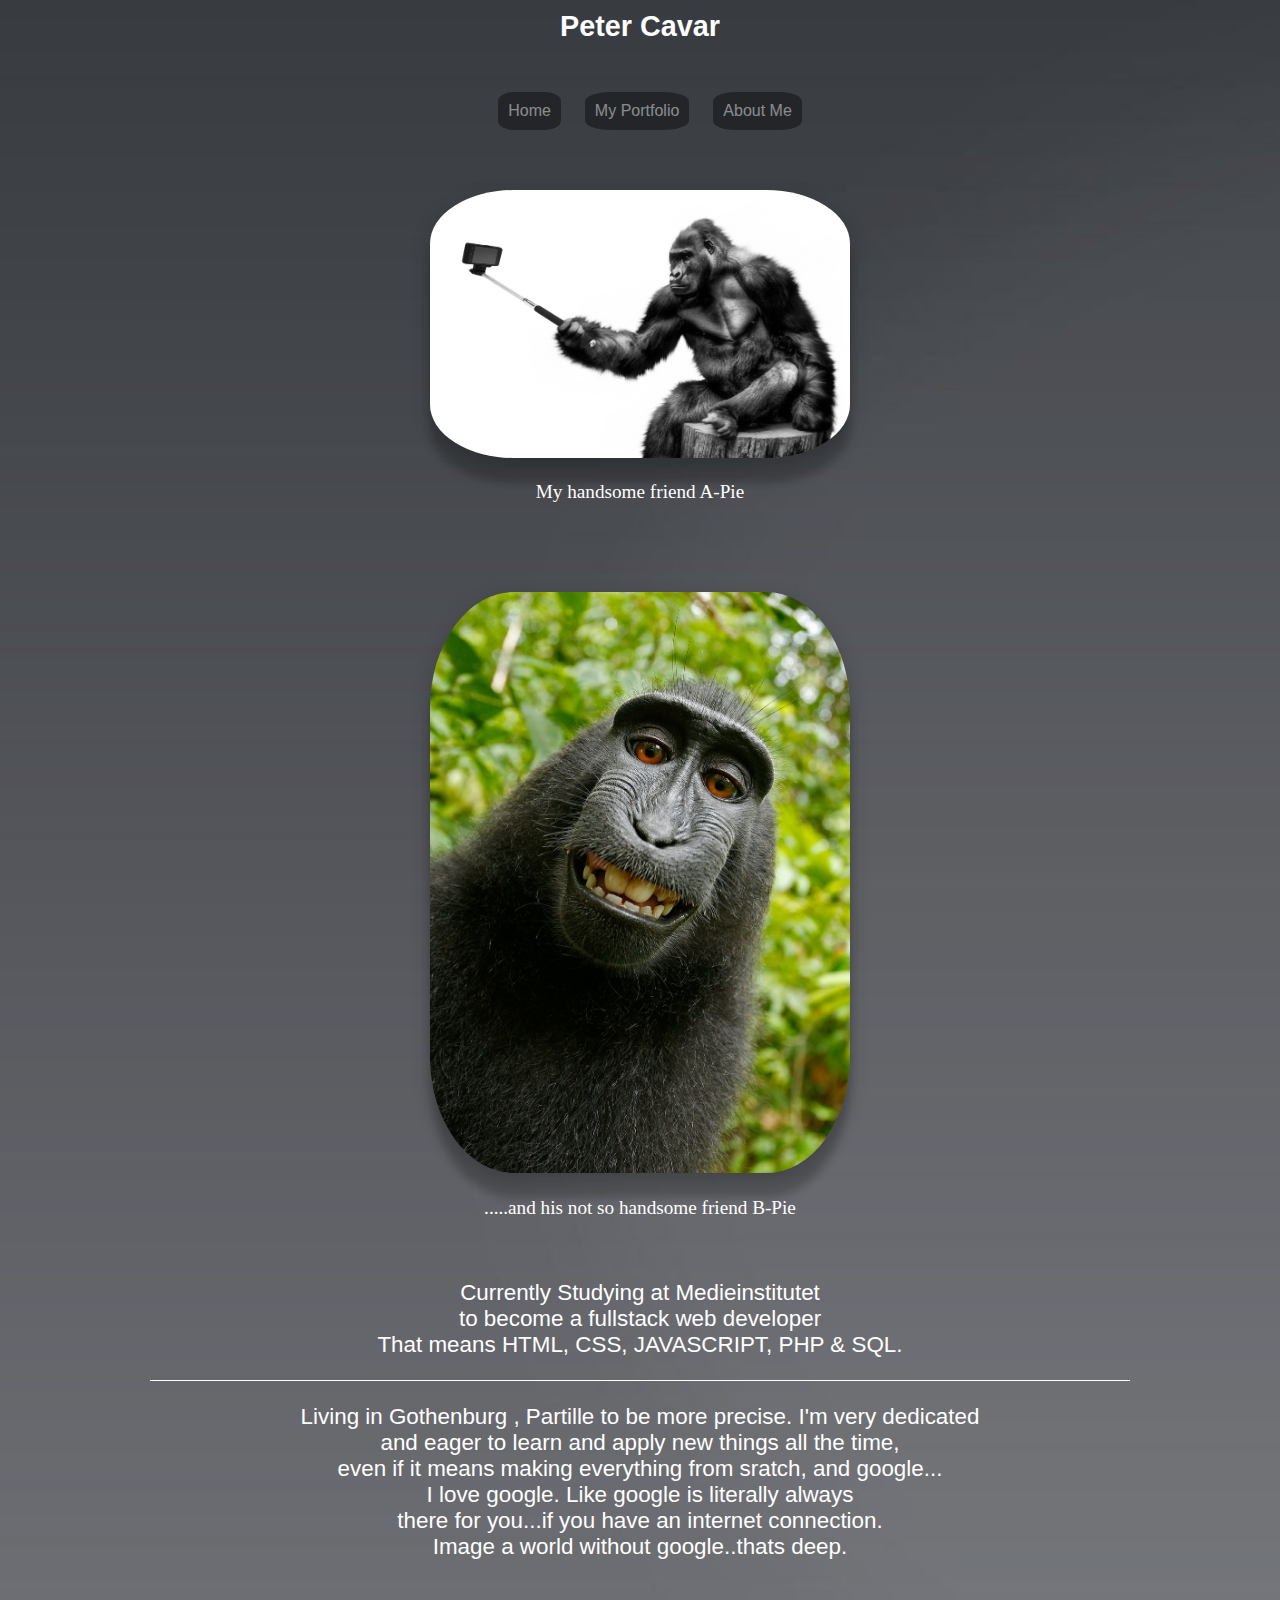
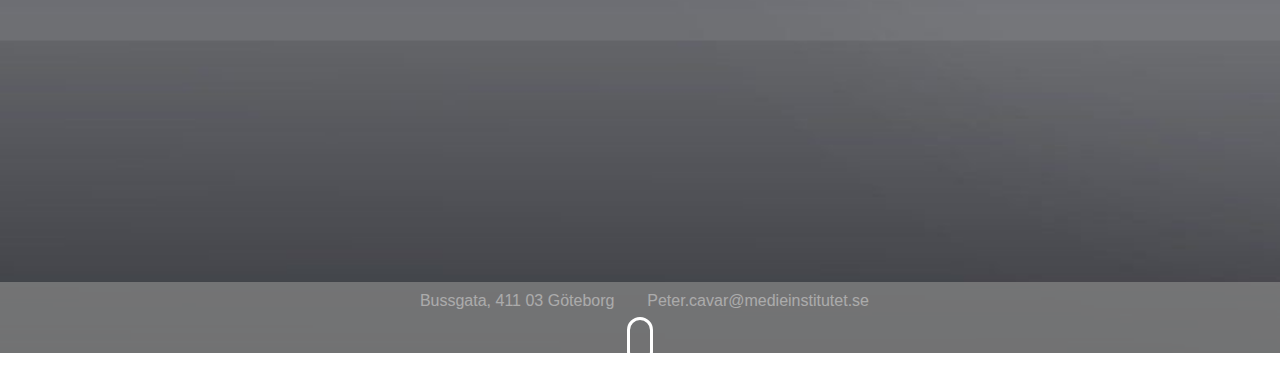
<file: index.html>
<!DOCTYPE html>
<html>
   <head>
      <meta charset="utf-8" />
      <meta http-equiv="X-UA-Compatible" content="IE=edge">
      <title>Me, Myself & I</title>
      <meta name="viewport" content="width=device-width, initial-scale=1">
      <link rel="stylesheet" href="https://use.fontawesome.com/releases/v5.3.1/css/all.css" integrity="sha384-mzrmE5qonljUremFsqc01SB46JvROS7bZs3IO2EmfFsd15uHvIt+Y8vEf7N7fWAU" crossorigin="anonymous">
      <link rel="stylesheet" type="text/css" media="screen" href="./style.css" />
      <link rel="stylesheet" type="text/css" media="screen" href="./mobile.css" />
      <link rel="shortcut icon" type="image/x-icon" href="./head.png" />
      <script src="./mobile.js"></script>
   </head>
   <body>   
      <header>
         <i class="fas fa-bars menu-button" onclick="menuButtonClicked()"></i>
         <h3 class="show myclass button">Peter Cavar</h3>
         <ul>
            <li>
               <a href="index.html">Home</a>
            </li>
            <li>
               <a href="https://codepen.io/Pcavar/" target="_blank">My Portfolio</a>
            </li>
            <li>
               <a href="./aboutme.html">About Me</a>
            </li>
         </ul>
      </header>
      <div class="monkeys">
        <img src="monkeySelfie.jpg">
        <div class="containerForMonkeys">
          <p>My handsome friend A-Pie</p>
        </div>
      </div>
      <div class="monkeys">
        <img src="uglyMonkeySelfie.jpg">
        <div class="containerForMonkeys">
          <p>.....and his not so handsome friend B-Pie</p>
        </div>
      </div>
      <div class="firstPage">
         <p class="me">
            Currently Studying at Medieinstitutet <br>to become a fullstack web developer<br>
            That means HTML, CSS, JAVASCRIPT, PHP & SQL.
         </p>
         <section class="paragraph2">
            <p> Living in Gothenburg , Partille to be more precise.
               I'm very dedicated<br>and eager to learn and apply new things all the 
               time,<br> even if it means making everything from sratch, and google...<br>I love google.
               Like google is literally always<br>there for you...if you have an internet connection.<br>
               Image a world without google..thats deep.
            </p>
         </section>
      </div>
      <div class="icons">
         <a href="https://twitter.com/peter_cavar?lang=en" target="_blank" class="fab fa-twitter"></a>
         <a href="https://github.com/PCavar" target="_blank" class="fab fa-github-square"></a>
         <a href="https://www.linkedin.com/in/peter-cavar-580068152/" target="_blank" class="fab fa-linkedin"></a>
      </div>
      <footer>
         <div class="links">
            <li><a href="https://www.google.se/maps/place/Medieinstitutet/@57.7093443,11.9685993,17z/data=!3m1!4b1!4m5!3m4!1s0x464ff30de9cbee3d:0xbb3f902b63916df6!8m2!3d57.7093443!4d11.970788" target="_blank" class="fas fa-map-marked-alt"> &nbsp; Bussgata, 411 03 Göteborg</a></li>
            <li><a href="mailto:peter.cavar@medieinstitutet.se" class="fas fa-envelope">&nbsp; Peter.cavar@medieinstitutet.se</a></li>
         </div>
         <div class="toStartSite1">
            <a onclick="scrollToTop()"><i class="fas fa-angle-double-up"></i></a>
         </div>
      </footer>
   </body>
</html>
</file>
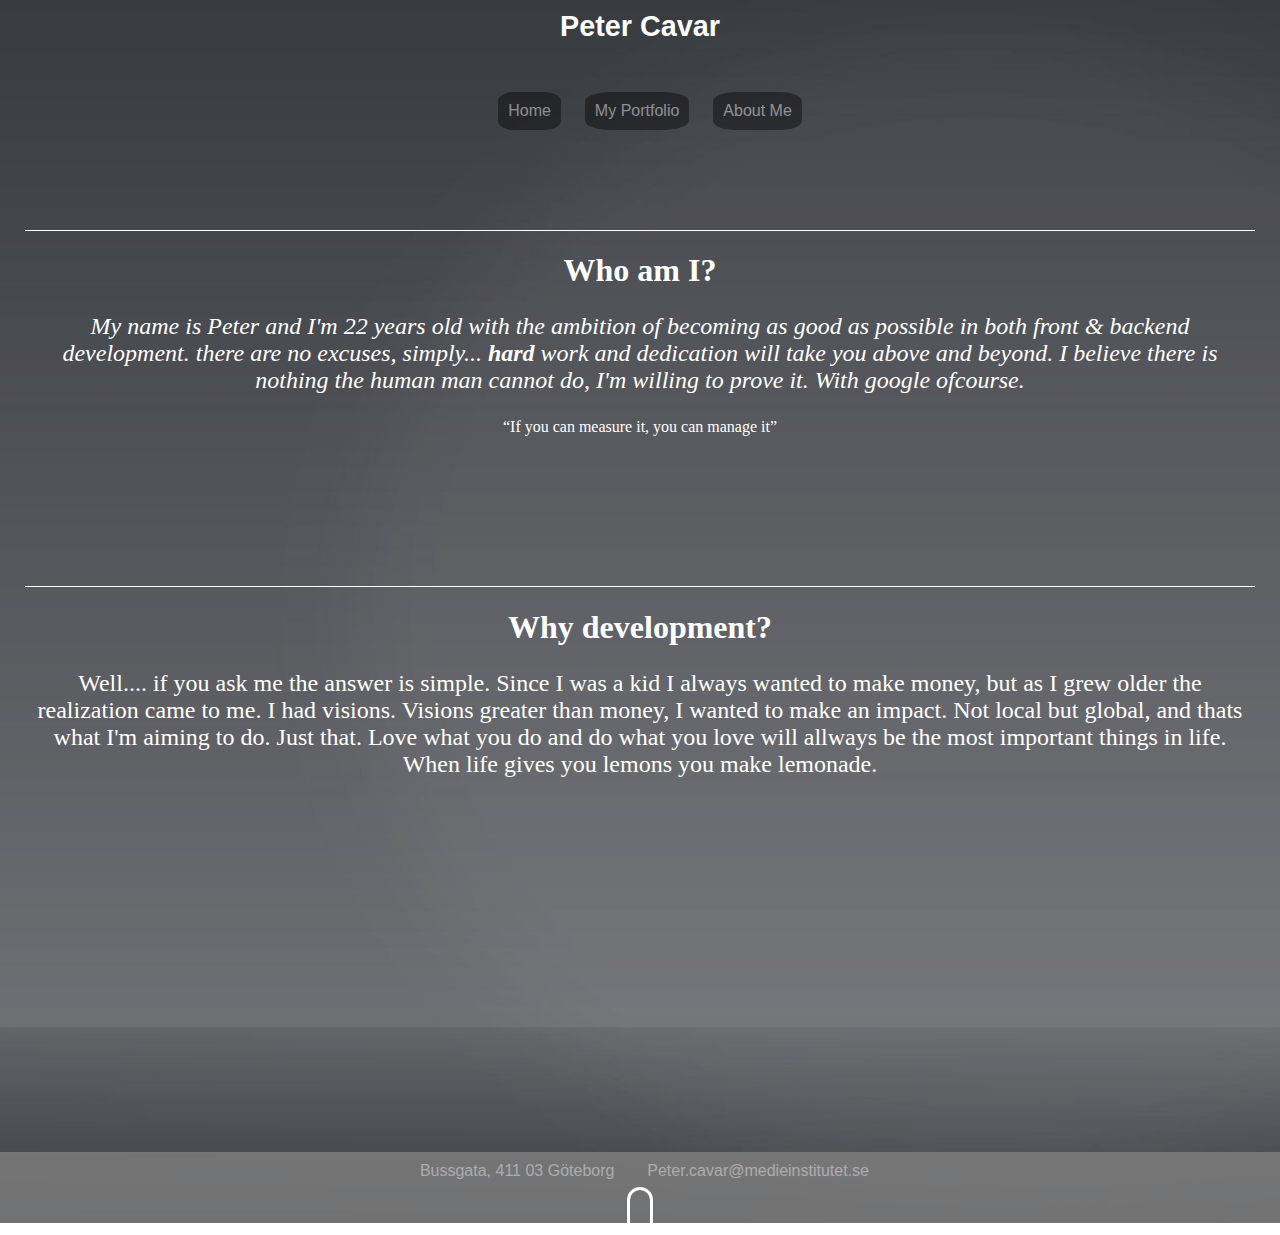
<file: aboutme.html>
<!DOCTYPE html>
<html>
   <head>
      <meta charset="utf-8" />
      <meta http-equiv="X-UA-Compatible" content="IE=edge">
      <title>Me, Myself & I</title>
      <meta name="viewport" content="width=device-width, initial-scale=1">
      <link rel="stylesheet" href="https://use.fontawesome.com/releases/v5.3.1/css/all.css" integrity="sha384-mzrmE5qonljUremFsqc01SB46JvROS7bZs3IO2EmfFsd15uHvIt+Y8vEf7N7fWAU" crossorigin="anonymous">
      <link rel="stylesheet" type="text/css" media="screen" href="./style.css" />
      <link rel="stylesheet" type="text/css" media="screen" href="./mobile.css" />
      <link rel="shortcut icon" type="image/x-icon" href="./titleIcon.png" />
      <script src="./mobile.js"></script>
   </head>
   <body>
      <header>
         <i class="fas fa-bars menu-button" onclick="menuButtonClicked()"></i>
         <h3 class="show myclass button">Peter Cavar</h3>
         <ul>
            <li>
               <a href="index.html">Home</a>
            </li>
            <li>
               <a href="https://codepen.io/Pcavar/" target="_blank">My Portfolio</a>
            </li>
            <li>
               <a href="aboutme.html">About Me</a>
            </li>
         </ul>
      </header>
      <section id="page2Container1">
         <h1 class="whoamI">Who am I?</h1>
         <p class="textaboutMe">My name is Peter and I'm 22 years old with the ambition of becoming
            as good as possible in both front & backend development.
            there are no excuses, simply... <b>hard</b> work and dedication will take you above and beyond.
            I believe there is nothing the human man cannot do, I'm willing to prove it. With google ofcourse. 
         </p>
         <q class="qoute1">If you can measure it, you can manage it</q>
      </section>
    
      <section class="page2Container2">
         <h1 class="whyDevelopment">Why development?</h1>
         <p class="why">Well.... if you ask me the answer is simple. Since I was a kid I always wanted to make money,
            but as I grew older the realization came to me. I had visions. Visions greater than money, I wanted to make an impact.
            Not local but global, and thats what I'm aiming to do. Just that. Love what you do and do what you love will allways be the most important things in life. When life gives you lemons you make lemonade. 
         </p>
      </section>

      <div class="icons2">
         <a href="https://twitter.com/peter_cavar?lang=en" target="_blank" class="fab fa-twitter"></a>
         <a href="https://github.com/PCavar" target="_blank" class="fab fa-github-square"></a>
         <a href="https://www.linkedin.com/in/peter-cavar-580068152/" target="_blank" class="fab fa-linkedin"></a>
         <a href="https://www.facebook.com" target="_blank" class="fab fa-facebook"></a>
         <a href="https://www.instagram.com" target="_blank" class="fab fa-instagram"></a>
         <a href="https://www.snapchat.com" target="_blank" class="fab fa-snapchat-square"></a>
      </div>
      <footer>
         <div class="links">
            <li><a href="https://www.google.se/maps/place/Medieinstitutet/@57.7093443,11.9685993,17z/data=!3m1!4b1!4m5!3m4!1s0x464ff30de9cbee3d:0xbb3f902b63916df6!8m2!3d57.7093443!4d11.970788" target="_blank" class="fas fa-map-marked-alt"> &nbsp; Bussgata, 411 03 Göteborg</a></li>
            <li><a href="mailto:peter.cavar@medieinstitutet.se" class="fas fa-envelope">&nbsp; Peter.cavar@medieinstitutet.se</a></li>
         </div>
         <div class="toStartSite2">
            <a onclick="scrollToTop()"><i class="fas fa-angle-double-up"></i></a>
         </div>
      </footer>
      </div>  
   </body>
</html>
</file>
<file: style.css>
body{
    background-image: url("neutralBackground.jpg");
    margin: 0;
    background-size: cover;
    background-repeat: no-repeat;
    padding-bottom: 175px;
    position: relative;
}

header {
    width: 100%;
   
}

header h3 {
    color: white;
    margin-top: 10px;
    text-align: center;
    font-size: 1.8em;
    font-family: 'Franklin Gothic Medium', 'Arial Narrow', Arial, sans-serif;
}

header ul li{
    display: flex;
    display: inline-block;
}

header a {
    text-align: center;
    background-color: black;
}

header ul {
    text-align: center;
}

.menu-button {
    display: none;
}

.myName {
    float: left;
    font-size: 30px;
    font-style: italic;
    color: white;
    padding-left: 50px;
}

.navbar {
    list-style-type: none;
}

li a{
    margin-right: 20px;
    text-decoration: none;
    display: inline-block;
    margin-top: 20px;
    padding: 10px;
    color: white;
    opacity: 40%;
    font-family: Arial, Helvetica, sans-serif;
    border-radius: 25%;
}

li a:hover {
    background-color: purple;
}

.monkeys {
    text-align: center;
    padding: 10px 20px;
    background-color: white;
    margin-bottom: 10px;
    margin-top: 20px;
    margin-left: 200px;
    margin-right: 200px;
    background-color: transparent; 
}

.monkeys img {
    margin-top: 30px;
    width: 50%;
    box-shadow: 0 25px 8px 0 rgba(0, 0, 0, 0.2), 0 6px 20px 0 rgba(0, 0, 0, 0.19);
    border-radius: 20%;
    text-align: center;
} 

.monkeys p {
    color: white;
    font-size: 1.2em;
}


.icons {
    height: 150px;
    text-align: center;
    width: auto;
    padding-bottom: 18px;
}

.icons2 {
    text-align: center;
}

.fa-twitter {
    padding: 20px;
    font-size: 100px;
    color: rgb(29, 161, 242);
    text-decoration: none;  
}

.fa-twitter:hover {
    color: white;
    background-color: transparent;
}

.fa-github-square {
    padding: 20px;
    font-size: 100px;
    color: black;
}

.fa-github-square:hover {
    color: white;
    background-color: transparent;
}

.fa-linkedin {
    padding: 20px;
    font-size: 100px;
    color: rgb(0, 119, 181);
}

.fa-linkedin:hover {
    color: white;
    background-color: transparent;
}

.me {
    color: white;
    font-family: Arial, Helvetica, sans-serif;
    font-size: 1.4em;
    text-align: center;
    padding-top: 10px;
    margin-left: 200px;
    margin-right: 200px;
}

.paragraph2 {
    font-size: 1.4em;
    color: white;
    font-family: Arial, Helvetica, sans-serif;
    text-align: center;
    border-top: 1px solid white;
    margin-left: 150px;
    margin-right: 150px;
}

.paragraph2 p {
    margin-bottom: 50px;
}

footer {
    position: absolute;
    bottom: 0;
    left: 0;
    right: 0;
    background-color: transparent;
    background-color: rgb(128, 128, 128, 0.8);
}

.links {
    bottom: 0;  
    width: 100%;
    text-align: center;
}

.links li {
    display: inline-block;
    text-align: center;
    list-style-type: none;
    background-color: transparent;
}

footer .links li a {
    background-color: transparent;
    margin: 0;
    bottom: 0;
    margin-bottom: 10px;
}

#page2Container1 {
    margin-top: 100px;
    padding-bottom: 100px;
    margin-left: 25px;
    margin-right: 25px;
    text-align: center;
    border-top: 1px solid white;
}

.whoamI {
    color: white;
}

.textaboutMe {
    color: white;
    font-size: 1.5em;
    font-style: italic;
}

.qoute1 {
    color: white;
}

.page2Container2 {
    margin-top: 50px;
    margin-bottom: 155px;
    margin-left: 25px;
    margin-right: 25px;
    text-align: center;
    border-top: 1px solid white;
}

.whyDevelopment {
    color: white;
}

.why {
    color:white;
    font-size: 1.5em;
}

.fa-facebook {
    font-size: 100px;
    padding: 20px;
    color: #3a81c4;
}

.fa-facebook:hover {
    color: white;
}

.fa-instagram {
    font-size: 100px;
    padding: 20px;
    text-decoration: none;
}

.fa-instagram:hover {
    color: brown;
}

.fa-snapchat-square {
    font-size: 100px;
    padding: 20px;
    color: yellow;
}

.fa-snapchat-square:hover {
    color: white;
}

.toStartSite1 {
    text-align: center;
    width: auto;
}

.toStartSite2 {
    text-align: center;
    width: auto;
}

.fa-angle-double-up {
    font-size: 20px;
    margin-top: 10px;
    margin-bottom: 10px;
    border: 3px solid white;
    border-radius: 20px;
    padding: 10px;
    color: white;
    float: none;
    cursor: pointer;
}

.fa-angle-double-up:hover {
    color: purple;
    background-color: transparent;
}
</file>
<file: mobile.css>
@media (max-width: 768px) {
    body {
        background-image: url("neutralBackground.jpg");
        background-size: cover;
        margin: 0;
        position: relative;
        padding-top: 3.5em;
    }

    header {
        width: 100%;
        height: 3.5em;
        background-color: black;
        position: fixed;
        color: white;
        top: 0;
        overflow: hidden;
        transition: height 500ms 0ms;
    }

    header.fullscreen {
        height: 100%;
        }

    header h3 {
        font-size: 0.8em;
        margin: 1.9em 0.5em;
        display: inline-block;
        }
        
    header .menu-button {
        padding: 1.2em;
        display: inline-block;
        }
        
    header ul li {
        display: block;
        list-style-type: none;
        text-align: center;
        font-size: 1.5em;
        }
        
    header ul {
        padding: 0;
        }
        
        
    header ul li >* {
        margin: 0.5em;

        }

        .monkeys {
            text-align: center;
            padding: 10px 20px;
            background-color: white;
            margin-bottom: 10px;
            margin-top: 20px;
            margin-left: 75px;
            margin-right: 75px;
            background-color: transparent
        }

        .monkeys img {
            margin-top: 30px;
            width: 100%;
            box-shadow: 0 40px 8px 0 rgba(0, 0, 0, 0.2), 0 6px 20px 0 rgba(0, 0, 0, 0.30);
            text-align: center;
        }

        .monkeys p {
            color: white;
            font-size: 1.2em;
        }

    .me {
        color: white;
        font-family: Arial, Helvetica, sans-serif;
        font-size: 1.4em;
        text-align: center;
        padding-top: 20px;
        height: auto;
        margin: 20px;
    }
    
    .paragraph2 {
        width: auto;
        font-size: 1.4em;
        color: white;
        font-family: Arial, Helvetica, sans-serif;
        margin: 20px;
    }

    
    footer {
        background-color: grey;
        position: absolute;
        text-align: center;
        border: none;
        margin-top: 60px;
    }
    
    footer li a {
        list-style-type: none;
        color: white;
        font-size: auto;
        text-decoration: none;
    }
    
    .links {
        padding-top: 25px;
        text-align: center;
        height: auto;
    }
    
    footer .links li a {
        background-color: transparent;
        width: auto;
        height: auto;
        padding-left: 0;
    }
    
    .fa-map-marked-alt {
        list-style-type: none;
        background-color: transparent;
    }
    
    .fa-phone {
        list-style-type: none;
    }
    
    .fa-envelope {
        background-color: transparent;
    }
    
    .icons {
        height: auto;
        display: inline-block;
        text-align: center;
        width: 100%;
        padding-bottom: 10px;
    }
    
    .icons a:hover {
        color: white;
        background-color: transparent;
    }
    
    .fa-twitter {
        font-size: 75px;
        color: rgb(29, 202, 255);
    }
    
    .fa-github-square {
        font-size: 75px;
        color: black;
    }
    .fa-linkedin {
        font-size: 75px;
        color: rgb(0, 119, 181);
    }
    .myName {
        display: none;
    }
    
    #page2Container1 {
        text-align: center;
        width: auto;
        margin-top: 35px;
        margin-right: 25px;
        height: auto;
    }
    
    .whoamI {
        color: whitesmoke;
    }
    
    .textaboutMe {
        color: white;
        font-size: 1.2em;
        text-align: center;
    }
    
    .qoute1 {
        color: white;
    }
    
    .page2Container2 {
        text-align: center;
        margin-top: 30px;
        margin-bottom: 50px;
        width: auto;
        margin-right: 25px;
    }
    
    .whyDevelopment {
        color: white;
        font-size: 1.2em;
        text-align: center;
    }
    
    .why {
        color: white;
    }
    .icons2 {
        display: inline-block;
        text-align: center;
        width: 100%;
    }
    
    .fa-facebook {
        font-size: 75px;
        color: rgb(59, 89, 152);
        padding: 20px;
    }
    
    .fa-instagram {
        font-size: 75px;
        color: rgb(251, 57, 88);
        text-decoration: none;
        padding: 20px;
    }
    
    .fa-snapchat-square {
        font-size: 75px;
        color: yellow;
        padding: 20px;
    }
    
    .icons2 a:hover {
        color: white;
        background-color: transparent;
    }
    
    .toStartSite1 {
        border-radius: none;
        border: none;
        background-color: grey;
    }
    
    .toStartSite2 {
        border-radius: none;
        border: none;
        background-color: grey;
    }
    
    .fa-angle-double-up {
        font-size: 20px;
        margin-top: 10px;
        border: 3px solid white;
        border-radius: 20px;
        padding: 10px;
        color: white;
        float: none;
    }
    
    .fa-angle-double-up:hover {
        color: purple;
    }
 }
</file>
